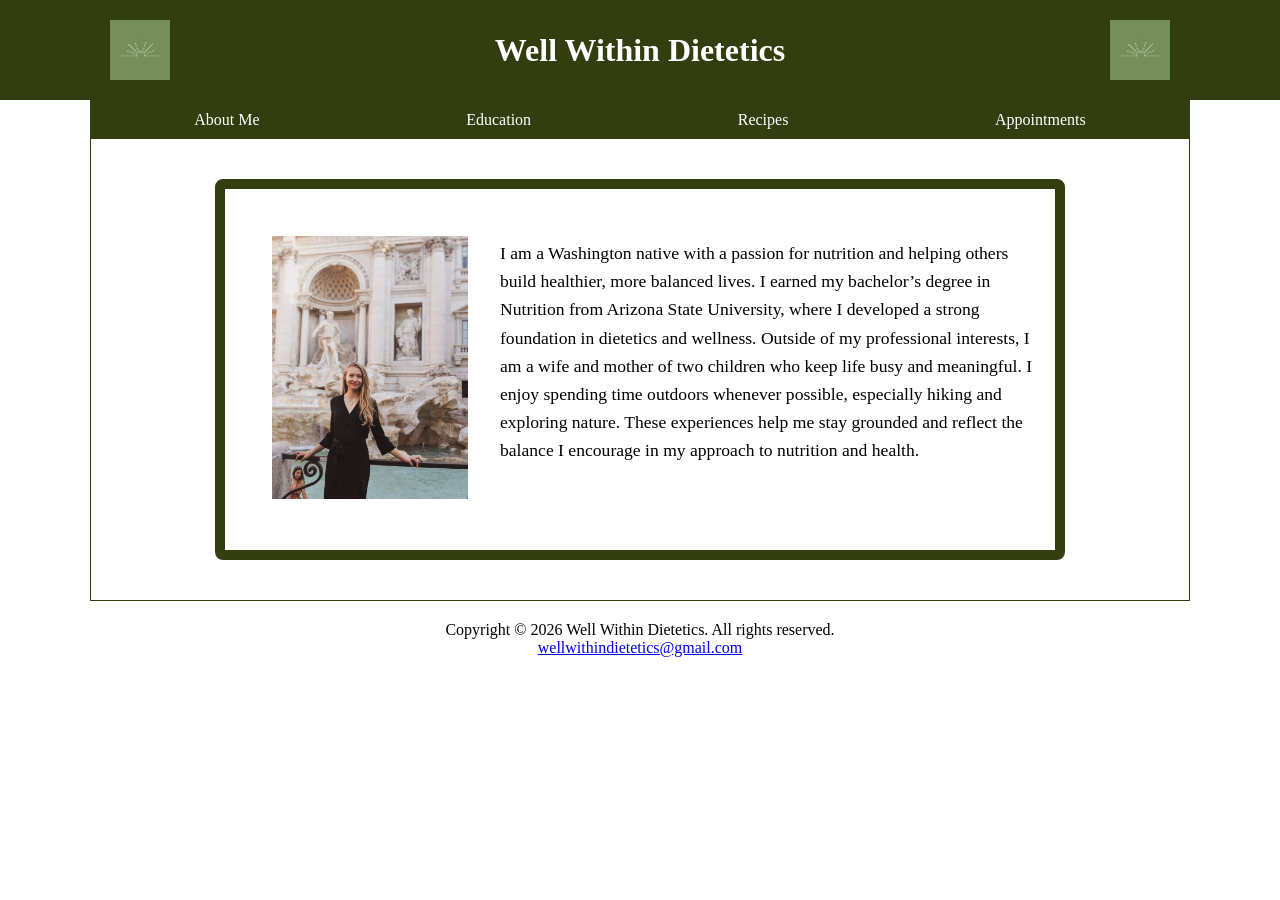
<file: Aboutme.html>
<!DOCTYPE html>
<html lang="en">
<head>
  <meta charset="UTF-8">
  <title>Well Within Dietetics</title>
  <link rel="stylesheet" href="Wellwithin.CSS">
</head>

<body>

<header class="main-header">
  <div class="nav-container">

    <img src="White Minimalist Yoga Studio Logo (1).jpg" alt="left logo" class="side-img">

    <h1><a href="index.html">Well Within Dietetics</a></h1>

    <img src="White Minimalist Yoga Studio Logo (1).jpg" alt="right logo" class="side-img">

  </div>
</header>

<div id="wrapper">

  <nav class="navbar"> 
    <ul>
      <li><a href="Aboutme.html">About Me</a></li>
      <li><a href="Education.html">Education</a></li>
      <li><a href="Recipes.html">Recipes</a></li>
      <li><a href="Appointments.html">Appointments</a></li>
    </ul>
  </nav> 

  <main>
     <div class="green-box">
      <div class="white-box">

        <img class="img_deg" src="IMG_3501.jpg" alt="Description">

        <p id="introduction">
          I am a Washington native with a passion for nutrition and helping others build healthier, more balanced lives. I earned my bachelor’s degree in Nutrition from Arizona State University, where I developed a strong foundation in dietetics and wellness.

          Outside of my professional interests, I am a wife and mother of two children who keep life busy and meaningful. I enjoy spending time outdoors whenever possible, especially hiking and exploring nature. These experiences help me stay grounded and reflect the balance I encourage in my approach to nutrition and health.
        </p>

      </div>
    </div>

  </main>

</div>

<footer>
  Copyright &copy; 2026 Well Within Dietetics. All rights reserved.
  <br>
  <a href="mailto:wellwithindietetics@gmail.com">wellwithindietetics@gmail.com</a> 
</footer>

</body>
</html>
</file>
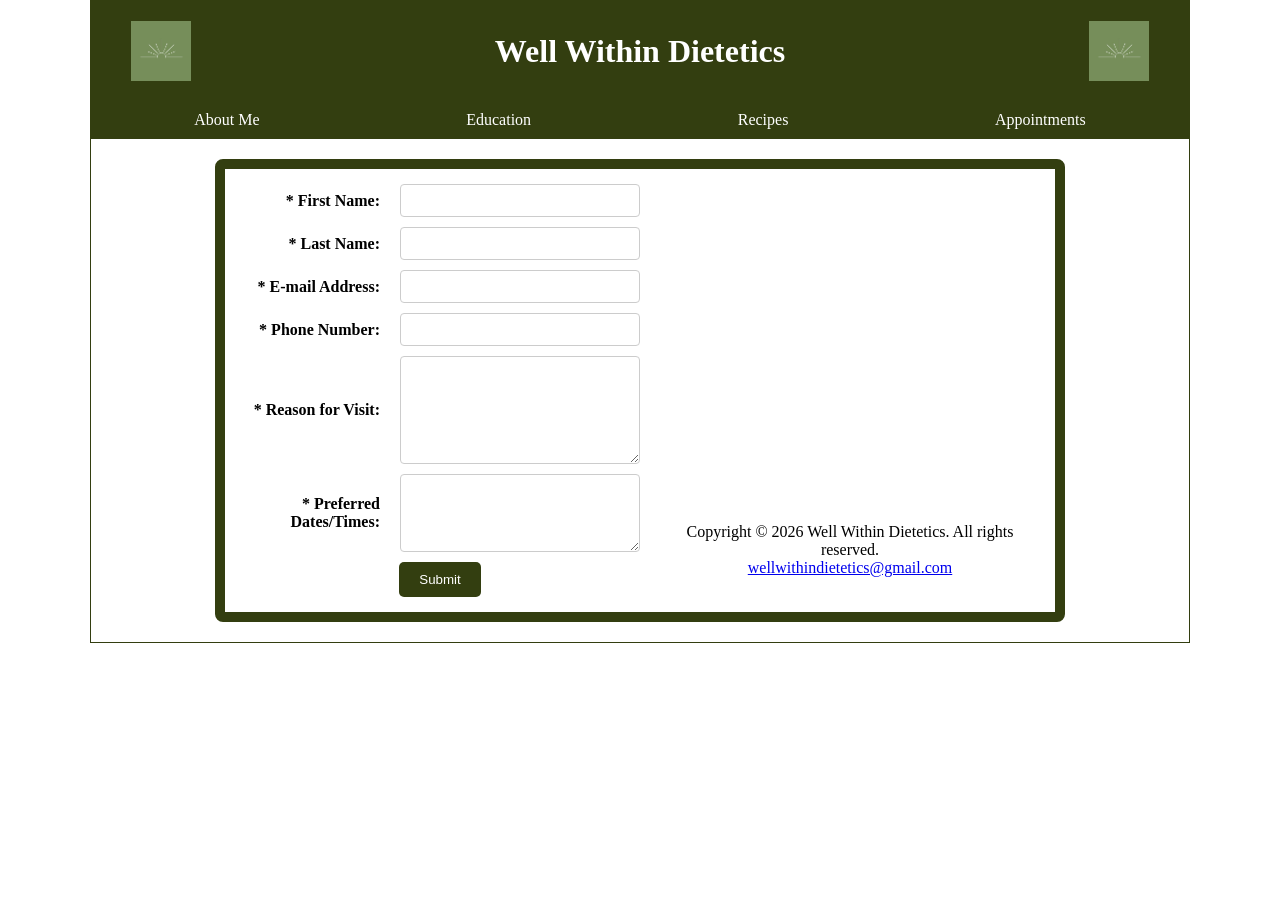
<file: Appointments.html>
<!DOCTYPE html>
<html lang="en">
<head>
  <meta charset="UTF-8">
  <title>Well Within Dietetics</title>
  <link rel="stylesheet" href="Wellwithin.CSS">
</head>

<body>

<div id="wrapper">

  <!-- HEADER -->
  <header class="main-header">
    <div class="nav-container">

      <img src="White Minimalist Yoga Studio Logo (1).jpg" alt="left logo" class="side-img">

      <h1><a href="index.html">Well Within Dietetics</a></h1>

      <img src="White Minimalist Yoga Studio Logo (1).jpg" alt="right logo" class="side-img">

    </div>
  </header>

  <!-- NAVIGATION -->
  <nav class="navbar">
    <ul>
      <li><a href="Aboutme.html">About Me</a></li>
      <li><a href="Education.html">Education</a></li>
      <li><a href="Recipes.html">Recipes</a></li>
      <li><a href="Appointments.html">Appointments</a></li>
    </ul>
  </nav>


<div class=green-box>


<form method="post" action="confirmation.html">


<label for="myFName"> * First Name: </label>
<input type="text" id="myFName" name="myFName" required>
<label for="myLName"> * Last Name: </label>
<input type="text" id="myLName" name="myLName" required>
<label for="myEmail"> * E-mail Address: </label>
<input type="email" id="myEmail" name="myEmail" required>
<label for="myPhone"> * Phone Number: </label>
<input type="tel" id="myPhone" name="myPhone" required>
<label for="myReason"> * Reason for Visit: </label>
<textarea id="myReason" name="myReason" rows="6" cols="40" required></textarea>
<label for="myDates"> * Preferred Dates/Times: </label>
<textarea id="myDates" name="myDates" rows="4" cols="40" required></textarea>
   <button type="submit">Submit</button>  
</form>
<footer>
Copyright &copy; 2026 Well Within Dietetics. All rights reserved.
<br>
<a href="mailto:wellwithindietetics@gmail.com">wellwithindietetics@gmail.com</a>
</footer>
</div>
</main>
</file>
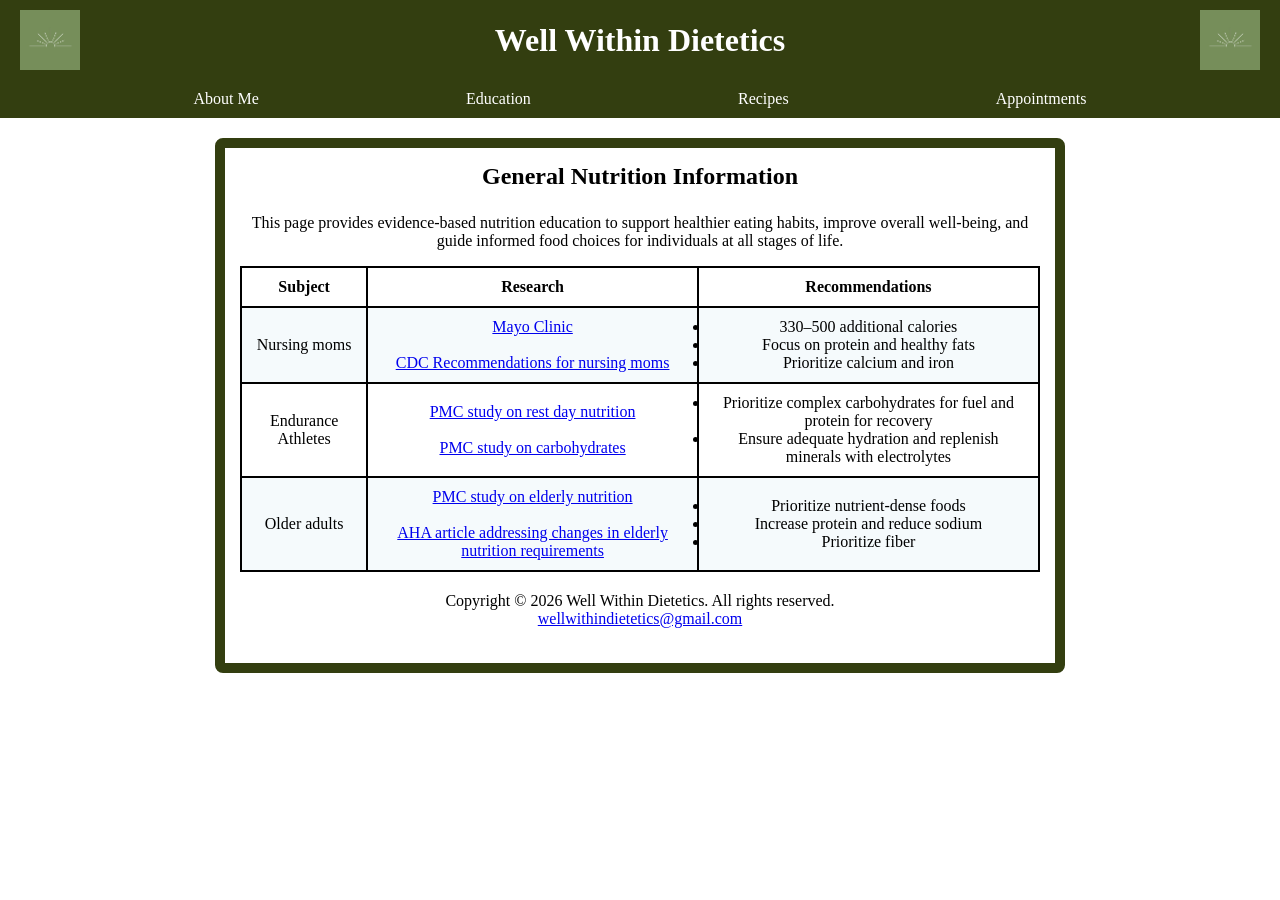
<file: Education.html>
<!DOCTYPE html>
<html lang="en">
<head>
   <header class="main-header">
    <img src="White Minimalist Yoga Studio Logo (1).jpg" alt="left logo" class="side-img">
<h1><a href="index.html">Well Within Dietetics</a></h1>
<img src="White Minimalist Yoga Studio Logo (1).jpg" alt="right logo" class="side-img">
  </header>
<meta charset="UTF-8">
  <title>Well Within Dietetics</title>
  <link rel="stylesheet" href="Wellwithin.CSS">
</head>
<body>
    <nav class="navbar"> 
  <ul>
    <li><a href="Aboutme.html">About Me</a></li>
    <li><a href="Education.html">Education</a></li>
    <li><a href="Recipes.html">Recipes</a></li>
    <li><a href="Appointments.html"> Appointments</a></li>
  </ul>
</nav>

<div class=green-box>
      <div class="white-box">

</style>
</head>

<body>

<h2>General Nutrition Information</h2>
<p>This page provides evidence-based nutrition education to support healthier eating habits, improve overall well-being, and guide informed food choices for individuals at all stages of life.</p>

<table>
  <tr>
    <th>Subject</th>
    <th>Research</th>
    <th>Recommendations</th>
  </tr>

  <tr>
    <td>Nursing moms</td>
    <td>
      <a href="https://www.mayoclinic.org/healthy-lifestyle/infant-and-toddler-health/in-depth/breastfeeding-nutrition/art-20046912">Mayo Clinic</a><br><br>
      <a href="#">CDC Recommendations for nursing moms</a>
    </td>
    <td>
      <ul>
        <li>330–500 additional calories</li>
        <li>Focus on protein and healthy fats</li>
        <li>Prioritize calcium and iron</li>
      </ul>
    </td>
  </tr>

  <tr>
    <td>Endurance Athletes</td>
    <td>
      <a href="#">PMC study on rest day nutrition</a><br><br>
      <a href="#">PMC study on carbohydrates</a>
    </td>
    <td>
      <ul>
        <li>Prioritize complex carbohydrates for fuel and protein for recovery</li>
        <li>Ensure adequate hydration and replenish minerals with electrolytes</li>
      </ul>
    </td>
  </tr>

  <tr>
    <td>Older adults</td>
    <td>
      <a href="#">PMC study on elderly nutrition</a><br><br>
      <a href="#">AHA article addressing changes in elderly nutrition requirements</a>
    </td>
    <td>
      <ul>
        <li>Prioritize nutrient-dense foods</li>
        <li>Increase protein and reduce sodium</li>
        <li>Prioritize fiber</li>
      </ul>
    </td>
  </tr>

</table>

</body>

<footer>
Copyright &copy; 2026 Well Within Dietetics. All rights reserved.
<br>
<a href="mailto:wellwithindietetics@gmail.com">wellwithindietetics@gmail.com</a> 
</footer>
</html>
</file>
<file: Wellwithin.CSS>
* {
  box-sizing: border-box;
  margin: 0;
  padding: 0;
}

html {
  height: 100%;
}

body {
  font-family: 'Times New Roman', Times, serif;
  background-color: #ffffff;
  color: black;
  margin: 0;
  display: flex;
  flex-direction: column;
  align-items: center;
}

/* WRAPPER */
#wrapper {
  width: 100%;
  max-width: 1100px;
  margin: auto;
  background: #ffffff;
  border: 1px solid #333e10;
}

/* HEADER */
.main-header {
  display: flex;
  justify-content: space-between;
  align-items: center;
  padding: 10px 20px;
  background-color: #333e10;
}

header a{
    color: #ffffff;
    text-decoration: none;
    font-family: 'Times New Roman', Times, serif;
}
header a:link{
    color : #ffffff;
}
header a:visited{
    color : #ffffff;
}
header a:hover {
    color : #ffffff;
    text-shadow: 1px 1px 2px #CCCCCC;
}


.side-img {
  width: 50px;
  height: auto;
}

/* HEADINGS */
h1 {
  background-color: #333e10;
  color: white;
  text-align: center;
  padding: 10px;
}

/* NAVBAR */
.navbar {
  background-color: #333e10;
}



.side-img {
  height: 60px;   /* controls logo size */
  width: auto;
}

h1 {
  margin: 0;
  text-align: center;
  flex: 1; /* makes title stay centered between logos */
}

h1 a {
  text-decoration: none;
  color: black;
}

.nav-container {
  display: flex;
  align-items: center;
  justify-content: space-between;
  max-width: 900px;
  margin: 0 auto;
  padding: 10px 20px;
  width: 100%;
  max-width: 1100px;
}
.navbar ul {
  max-width: 1100px;
  margin: 0 auto;
  display: flex;
  justify-content: space-around;
  list-style: none;
}

.navbar li a {
  display: block;
  color: white;
  text-decoration: none;
  padding: 10px 20px;
  font-family: 'Times New Roman', Times, serif;
}

.navbar li a:hover {
  color: #72bcda;
}

/* HERO IMAGE */
#homehero {
  width: 100%;
  height: 300px;
  overflow: hidden;
}

#homehero img {
  width: 100%;
  height: 100%;
  object-fit: cover;
  display: block;
}

/* MAIN CONTENT */
main {
  color: black;
  text-align: center;
  padding: 20px;
}
.main-header,
.navbar {
  width: 100%;
}

.image-row {
  display: flex;
  justify-content: space-between;


}


 .image-container {
    display: flex;  
    gap: 8px;
    width: 100%;
    justify-content: center;
  }

  .square-img {
    width: 33.33%;      
    aspect-ratio: 1 / 1;  
    object-fit: cover;  
    width: 200px;
    height: 200px;
    padding-left: 2em;
    padding-right: 2em;
    padding-bottom: 4em;
  }


   .img_deg {
  width: 260px;      /* perfect profile size */
  height: 320px;     /* makes it look like a portrait */
  object-fit: cover; /* prevents stretching */
  border-radius: 10px;
}
#introduction {
  flex: 1;
  font-size: 1.1rem;
  line-height: 1.6;
  text-align: left;
  padding-top: 2em;
  padding-bottom: 4em;
}





/* GREEN BOX FORM CONTAINER */
.green-box {
  max-width: 850px;
  margin: 20px auto;
  padding: 15px;
  border: 10px solid #333e10;
  border-radius: 8px;
  display: flex;
  gap: 20px;
}

/* FORM */
form {
  display: grid;
  grid-template-columns: 150px 1fr;
  align-items: center;
  gap: 10px; /* space between questions */
  max-width: 400px;
}

label {
  font-weight: bold;
}

input,
textarea {
  width: 100%;
  padding: 8px;
  border: 1px solid #ccc;
  border-radius: 4px;
}

button {
  background-color: #333e10;
  color: white;
  padding: 10px 20px;
  border: none;
  cursor: pointer;
  border-radius: 5px;
  grid-column: 1/ -1;
  justify-self: center;
}

button:hover {
  background-color: #556b2f;
}

/* TABLE */
table {
  border: 2px solid black;
  border-collapse: collapse;
  width: 100%;
}

th, td {
  padding: 10px;
  border: 2px solid black;
  text-align: center;
}

tr:nth-of-type(even) {
  background-color: #f5fafc;
}

/* FOOTER */
footer {
  margin-top: auto;
  background-color: #ffffff;
  color: black;
  padding: 20px;
  text-align: center;
}

/* IMAGE STYLING */
.img_deg {
  float: left;
  max-width: 40%;
  padding: 2em;
  height: auto;
}

/* PINTEREST GRID */
.pinterest-grid {
  column-count: 3;
  column-gap: 20px;
}

.pin-card {
  display: inline-block;
  background: white;
  border: 2px solid #e0e0e0;
  border-radius: 10px;
  margin-bottom: 20px;
  padding: 10px;
  width: 100%;
  break-inside: avoid;
  text-decoration: none;
  color: black;
  transition: transform 0.2s ease, box-shadow 0.2s ease;
}

.pin-card img {
  width: 100%;
  border-radius: 8px;
}

.pin-card:hover {
  transform: scale(1.02);
  box-shadow: 0 6px 15px rgba(0,0,0,0.15);
}

h2 {
  text-align: center;
  font-family: 'Times New Roman', Times, serif;
}

h2,p {
  text-align: center;
  padding-bottom: 1em;
}


/* RESPONSIVE */
@media (max-width: 900px) {
  .pinterest-grid {
    column-count: 2;
  }
}

@media (max-width: 600px) {
  .pinterest-grid {
    column-count: 1;
  }

  .navbar ul {
    flex-direction: column;
    text-align: center;
  }
}

@media (min-width: 600px) {
  form {
    grid-template-columns: 150px 1fr;
    align-items: center;
  }

  label {
    text-align: right;
    padding-right: 10px;
  }

  input[type="submit"] {
    grid-column: 2;
    width: auto;
  }
}
</file>
